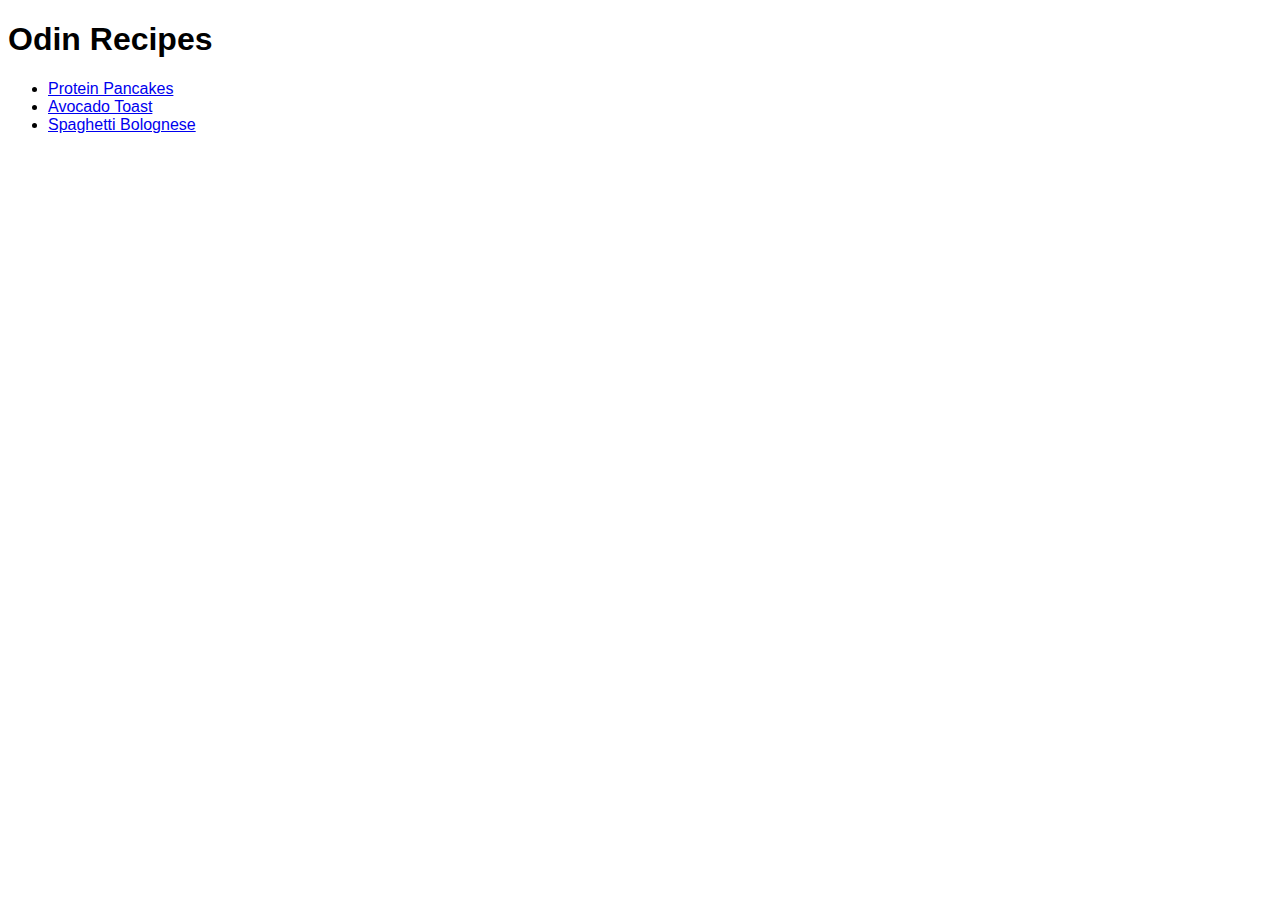
<file: index.html>
<!DOCTYPE html>
<html lang="en">
<head>
    <meta charset="utf-8">
    <title>Odin-REcipes</title>
    <link rel="stylesheet" href="styles.css">
</head>
<body>
    <h1>Odin Recipes</h1>
    <ul>
    <li><a href="recipes/protein-pancakes.html">Protein Pancakes</a></li>
    <li><a href="recipes/avocado-toast.html">Avocado Toast</a></li>
    <li><a href="recipes/spaghetti.html">Spaghetti Bolognese</a></li>   
    </ul>
</body>

</html>
</file>
<file: styles.css>
* {
    font-family: 'Arial' , 'Times New Roman' , 'sans-serif';
}
</file>
